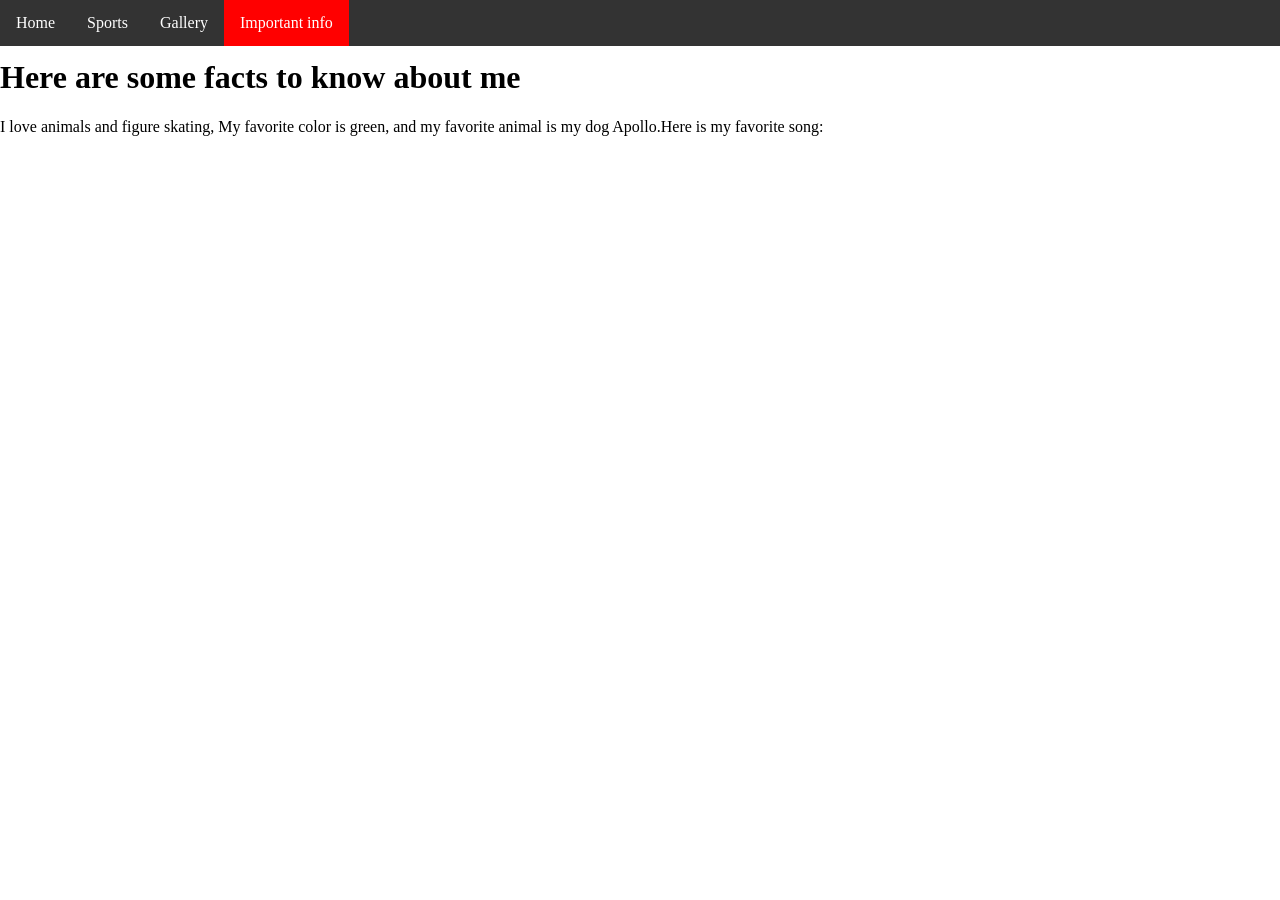
<file: resume.html>
<!DOCTYPE html>
<html>
  <head>
    <meta charset="utf-8" />
    <title>Final Project - NYC Guide</title>
    <link href="style.css" rel="stylesheet" type="text/css" />
    <style>
      /* Styling Only Related To THIS Page */
    
    </style>
  </head>
  <body>
    <!-- ⬆⬆⬆⬆ Nav Bar -->
    <ul>
      <li><a href="index.html">Home</a></li>
      <li><a href="aboutme.html">Sports</a></li>
      <li><a href="art.html">Gallery</a></li>
      <li><a class="active" href="resume.html">Important info</a></li>
      <li style="float: right">
      
    </ul>
    <!-- ⬇⬇⬇⬇⬇⬇ Main Page Content -->
    <h1>Here are some facts to know about me</h1>
    
    <p>I love animals and figure skating, My favorite color is green, and my favorite animal is my dog Apollo.Here is my favorite song:</p>
    <iframe data-testid="embed-iframe" style="border-radius:12px" src="https://open.spotify.com/embed/track/73SpzrcaHk0RQPFP73vqVR?utm_source=generator&si=b9ae3f7a4c9541b0" width="100%" height="352" frameBorder="0" allowfullscreen="" allow="autoplay; clipboard-write; encrypted-media; fullscreen; picture-in-picture" loading="lazy"></iframe>
  </body>
</html>
</file>
<file: style.css>
/* Styling Only Related To ALL Pages */

body {
  padding-top: 30px;
  margin-left: 0px;
}

/* ⬆⬆⬆⬆ Nav Bar Styling 
~~~~~ Taken From: 
https://www.w3schools.com/css/css_navbar_horizontal.asp */
ul {
  list-style-type: none;
  margin: 0;
  padding: 0;
  overflow: hidden;
  background-color: #333333;
  position: fixed;
  top: 0;
  width: 100%;
  z-index: 999;
}

li {
  float: left;
}

li a {
  display: block;
  color: white;
  text-align: center;
  padding: 14px 16px;
  text-decoration: none;
}

li a:hover:not(.active) {
  background-color: orange;
}

.active {
  background-color: red;
}

h1 {
  width: 100%;
}
</file>
